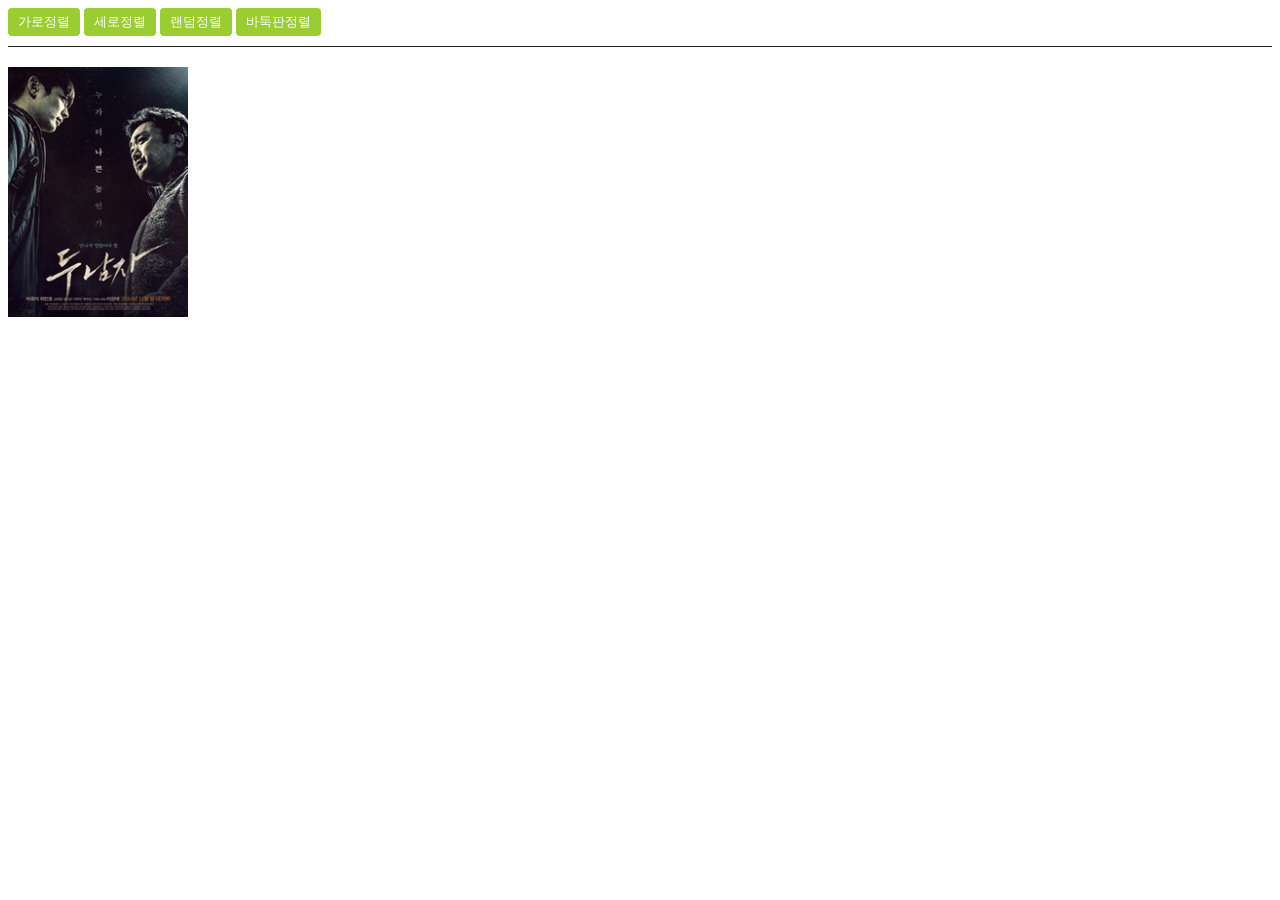
<file: OOP4 - POP/index.html>
<!DOCTYPE html>
<html>
    <head>
        <meta charset="utf-8" />
        <meta name="generator" content="제작툴"/>
        <meta name="author" content="제작자" />
        <meta name="keywords" content="사이트 키워드" />
        <meta name="description" content="사이트 설명" />
        <meta name="viewport" content="width=device-width, user-scalable=no">
        <title>Hanpixel</title>
        <link rel="stylesheet" href="css/style.css" />
    </head>
    <body>

        <!-- -->
		
		<div class="tabs">
			<button id="horizontal">가로정렬</button>
			<button id="vertical">세로정렬</button>
			<button id="random">랜덤정렬</button>
			<button id="grid">바둑판정렬</button>
		</div>
		
		<div class="poster">
			<img src="images/poster1.jpg" />
			<img src="images/poster2.jpg" />
			<img src="images/poster3.jpg" />
			<img src="images/poster4.jpg" />
			<img src="images/poster5.jpg" />
			<img src="images/poster6.jpg" />
			<img src="images/poster7.jpg" />
		</div>

        <script src="js/jquery-3.1.1.min.js"></script>
        <script src="js/script.js"></script>

    </body>
</html>
</file>
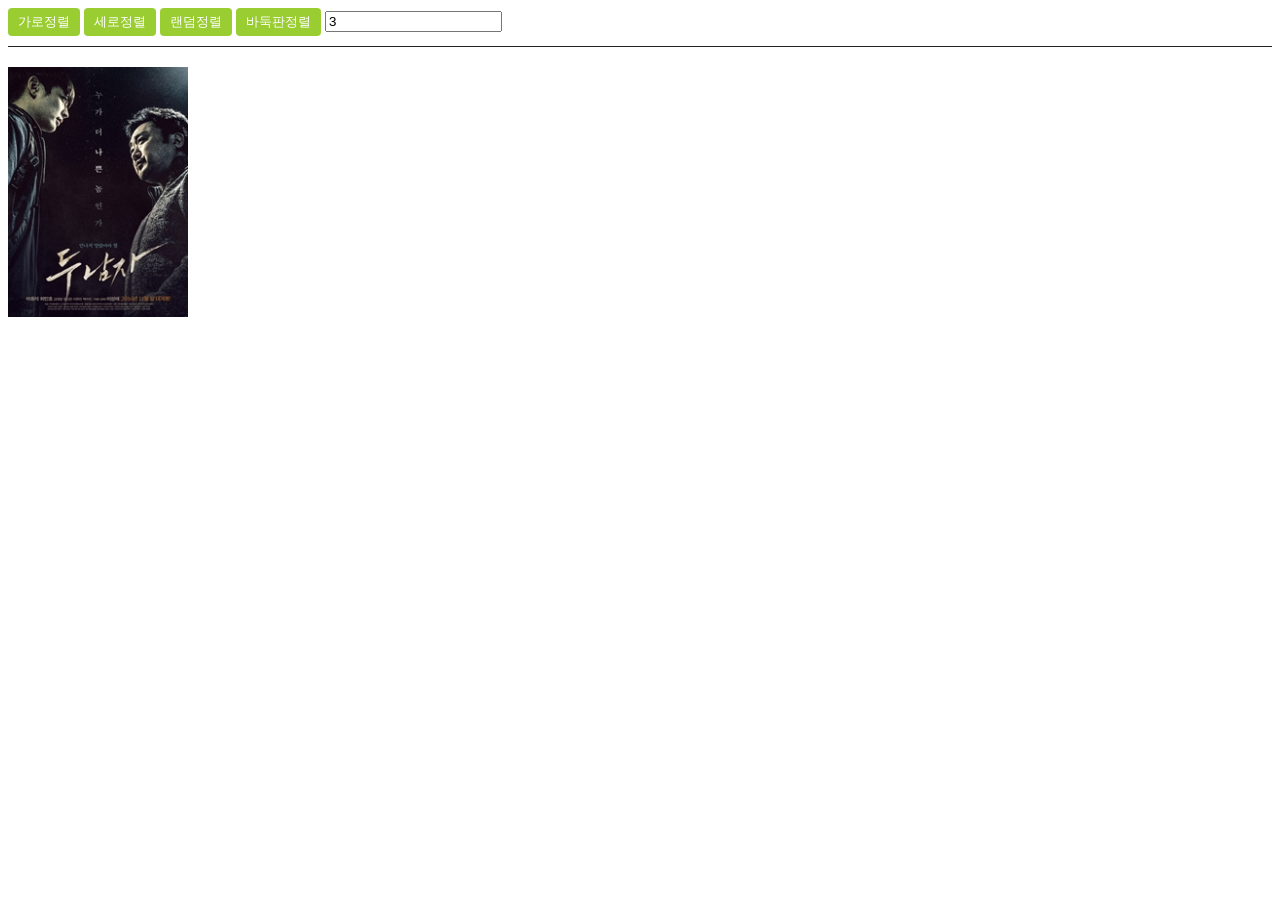
<file: OOP5 - OOP/index.html>
<!DOCTYPE html>
<html>
    <head>
        <meta charset="utf-8" />
        <meta name="generator" content="제작툴"/>
        <meta name="author" content="제작자" />
        <meta name="keywords" content="사이트 키워드" />
        <meta name="description" content="사이트 설명" />
        <meta name="viewport" content="width=device-width, user-scalable=no">
        <title>Hanpixel</title>
        <link rel="stylesheet" href="css/style.css" />
    </head>
    <body>

        <!-- -->
		
		<div class="tabs">
			<button id="horizontal">가로정렬</button>
			<button id="vertical">세로정렬</button>
			<button id="random">랜덤정렬</button>
			<button id="grid">바둑판정렬</button>
            <input type="number" id="number" />
		</div>
		
		<div class="poster">
			<img src="images/poster1.jpg" />
			<img src="images/poster2.jpg" />
			<img src="images/poster3.jpg" />
			<img src="images/poster4.jpg" />
			<img src="images/poster5.jpg" />
			<img src="images/poster6.jpg" />
			<img src="images/poster7.jpg" />
		</div>

        <script src="js/jquery-3.1.1.min.js"></script>
        <script src="js/script.js"></script>

    </body>
</html>
</file>
<file: OOP4 - POP/css/style.css>
.tabs { margin-bottom:20px; padding-bottom:10px; 
	border-bottom:1px solid #222;}
.tabs button { background:yellowgreen; color:#fff; border-radius:4px; 
	border:0; padding:5px 10px; }

.poster { position:relative; }
.poster img { position:absolute; top:0; left:0; width:180px; height:250px; 
 	transition:all .4s ease; }
</file>
<file: OOP5 - OOP/css/style.css>
.tabs { margin-bottom:20px; padding-bottom:10px; 
	border-bottom:1px solid #222;}
.tabs button { background:yellowgreen; color:#fff; border-radius:4px; 
	border:0; padding:5px 10px; }

.poster { position:relative; }
.poster img { position:absolute; top:0; left:0; width:180px; height:250px; 
 	transition:all .4s ease; }
</file>
